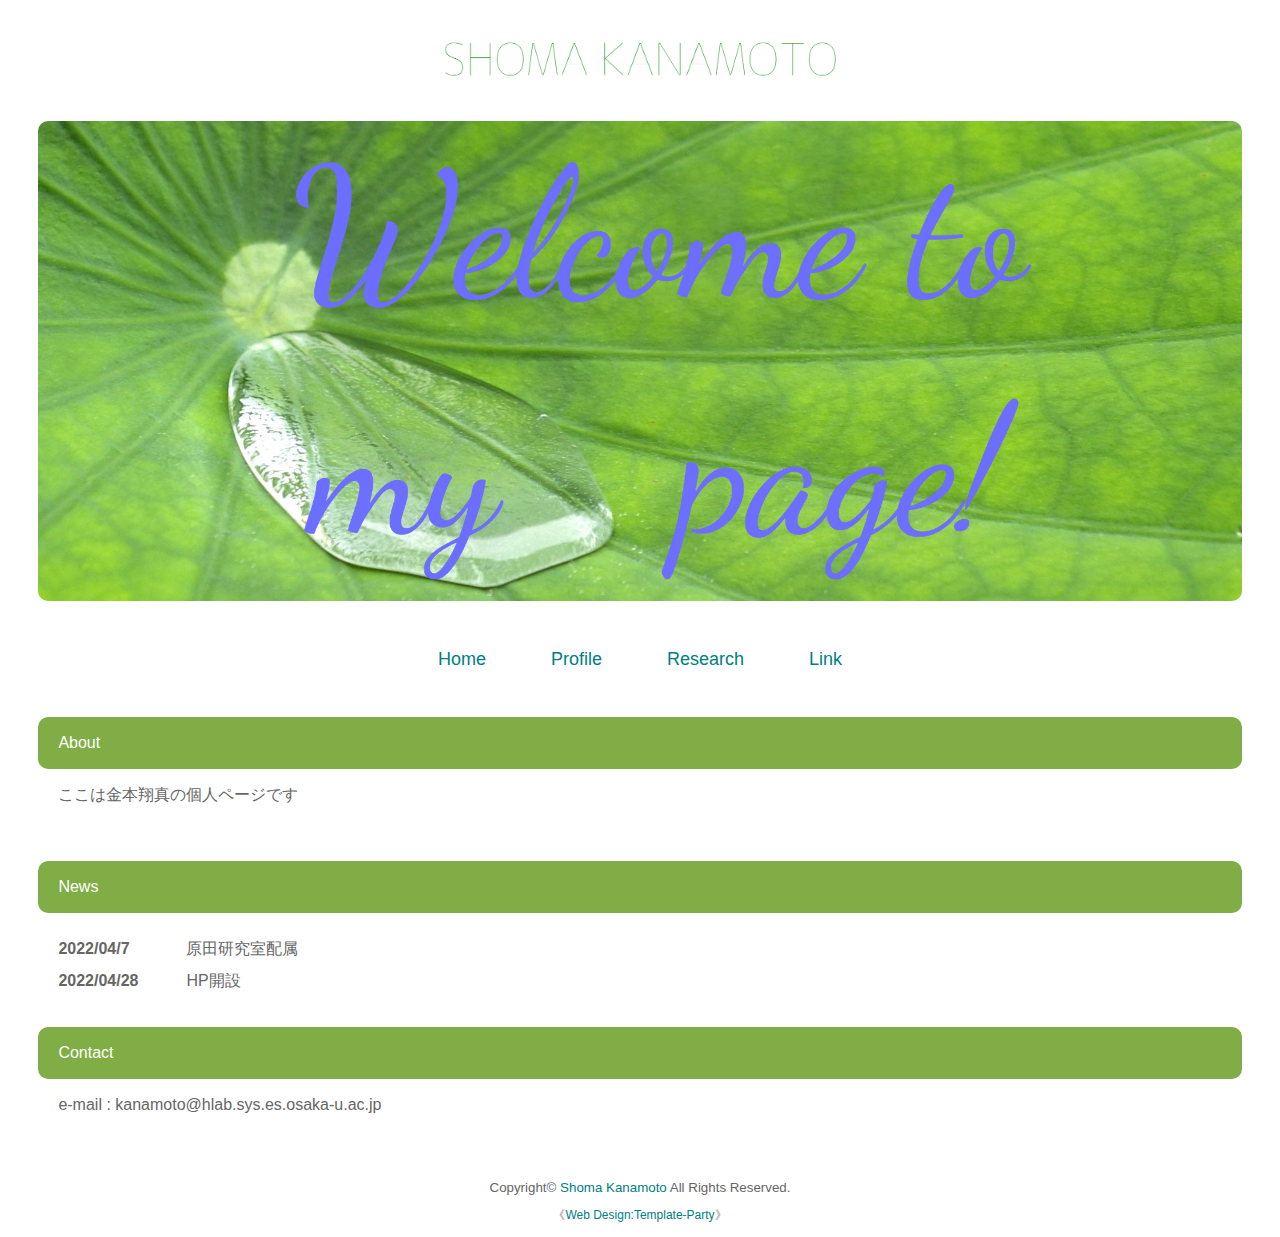
<file: index.html>
<!DOCTYPE html>
<html lang="ja">
<head>
<meta charset="UTF-8">
<meta http-equiv="X-UA-Compatible" content="IE=edge">
<title>Shoma Kanamoto</title>
<meta name="viewport" content="width=device-width, initial-scale=1">
<meta name="description" content="ここにサイト説明を入れます">
<meta name="keywords" content="キーワード１,キーワード２,キーワード３,キーワード４,キーワード５">
<link rel="stylesheet" href="css/style.css">
<!--[if lt IE 9]>
<script src="https://oss.maxcdn.com/html5shiv/3.7.2/html5shiv.min.js"></script>
<script src="https://oss.maxcdn.com/respond/1.4.2/respond.min.js"></script>
<![endif]-->
</head>

<body>

<div id="container">

<header>
<h1 id="logo"><a href="index.html"><img src="images/logo2.png" alt="Shoma Kanamoto"></a></h1>
<aside id="mainimg"><img src="images/mainimg2.jpg" alt=""></aside>
</header>

<nav id="menubar">
<ul>
<li><a href="index.html">Home</a></li>
<li><a href="about.html">Profile</a></li>
<li><a href="gallery.html">Research</a></li>
<li><a href="link.html">Link</a></li>
</ul>
</nav>

<div id="contents">

<section>

<h2>About</h2>
<p>ここは金本翔真の個人ページです</p>
</section>

<section id="new">
<h2>News</h2>
<dl>
<dt>2022/04/7</dt>
<dd>原田研究室配属</dd>
<dt>2022/04/28</dt>
<dd>HP開設</dd>
</dl>
</section>

<section>

<h2>Contact</h2>
<p>e-mail : kanamoto@hlab.sys.es.osaka-u.ac.jp</p>
</section>

</div>
<!--/contents-->

<footer>
<small>Copyright&copy; <a href="index.html">Shoma Kanamoto</a> All Rights Reserved.</small>
<span class="pr">《<a href="https://template-party.com/" target="_blank">Web Design:Template-Party</a>》</span>
</footer>

</div>
<!--/container-->

</body>
</html>
</file>
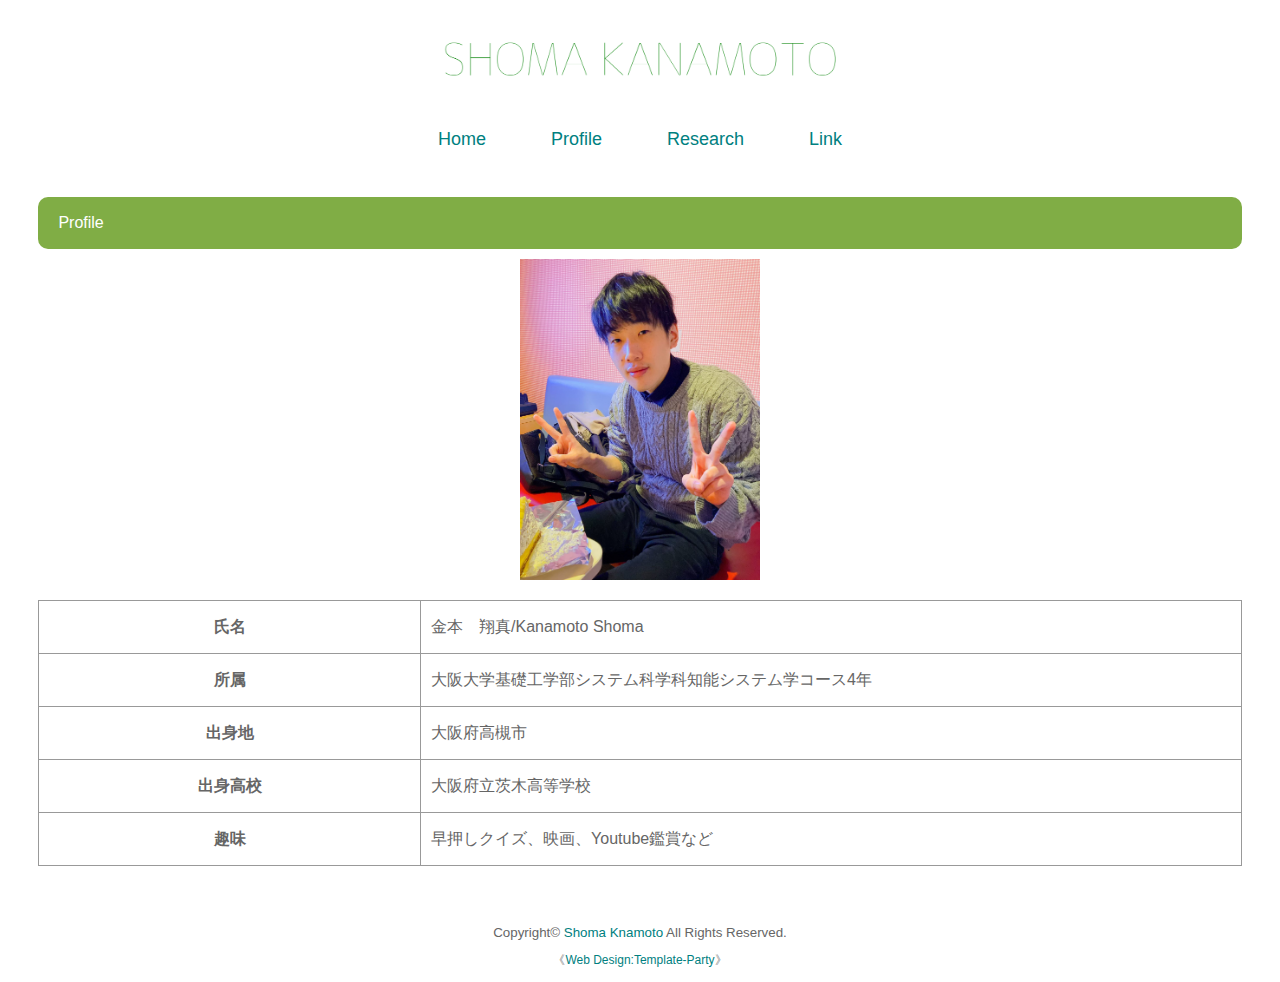
<file: about.html>
<!DOCTYPE html>
<html lang="ja">
<head>
<meta charset="UTF-8">
<meta http-equiv="X-UA-Compatible" content="IE=edge">
<title>Shoma Kanamoto</title>
<meta name="viewport" content="width=device-width, initial-scale=1">
<meta name="description" content="ここにサイト説明を入れます">
<meta name="keywords" content="キーワード１,キーワード２,キーワード３,キーワード４,キーワード５">
<link rel="stylesheet" href="css/style.css">
<!--[if lt IE 9]>
<script src="https://oss.maxcdn.com/html5shiv/3.7.2/html5shiv.min.js"></script>
<script src="https://oss.maxcdn.com/respond/1.4.2/respond.min.js"></script>
<![endif]-->
</head>

<body>

<div id="container">

<header>
<h1 id="logo"><a href="index.html"><img src="images/logo2.png" alt="Shoma Kanmoto"></a></h1>
</header>

<nav id="menubar">
<ul>
<li><a href="index.html">Home</a></li>
<li><a href="about.html">Profile</a></li>
<li><a href="gallery.html">Research</a></li>
<li><a href="link.html">Link</a></li>
</ul>
</nav>

<div id="contents">

<section>

<h2>Profile</h2>
<p class="wk">
<img src="images/shv.jpg" alt="Shoma Kanamoto">
</p>
<table class="ta1">
<tr>
<th>氏名</th>
<td>金本　翔真/Kanamoto Shoma</td>
</tr>
<tr>
<th>所属</th>
<td>大阪大学基礎工学部システム科学科知能システム学コース4年</td>
</tr>
<tr>
<th>出身地</th>
<td>大阪府高槻市</td>
</tr>
<tr>
<th>出身高校</th>
<td>大阪府立茨木高等学校</td>
</tr>
<tr>
<th>趣味</th>
<td>早押しクイズ、映画、Youtube鑑賞など</td>
</tr>
<!--
<tr>
<th>見出し</th>
<td>ここに説明など入れて下さい。サンプルテキスト。</td>
</tr>
-->
</table>

</section>
<!--
<section id="about">
<h2>当テンプレートについて</h2>

<h3>当テンプレートはhtml5+CSS3(レスポンシブWEBデザイン)です</h3>
<p>当テンプレートは、パソコン、スマホ、タブレットでhtml共通のレスポンシブWEBデザインになっております。<br>
古いブラウザ（※特にIE8以下）で閲覧した場合にCSSの一部が適用されない（角を丸くする設定など）のでご注意下さい。</p>

<h3>各デバイスごとのレイアウトチェックは</h3>
<p>最終的なチェックは実際のタブレットやスマホで行うのがおすすめですが、臨時チェックは最新のブラウザ(IEならIE10以降)で行う事もできます。ブラウザの幅を狭くしていくと、各端末サイズに合わせたレイアウトになります。</p>

<h3>各デバイス用のスタイル変更は</h3>
<p>cssフォルダのstyle.cssファイルで行って下さい。詳しい説明も入っています。<br>
前半はパソコン環境を含めた全端末の共通設定になります。中盤以降、各端末向けのスタイルが追加設定されています。<br>
media=&quot; (～)&quot;の「～」部分でcssを切り替えるディスプレイのサイズを設定しています。ここは必要に応じて変更も可能です。</p>

</section>

<section>

<h2>当テンプレートの使い方</h2>

<h3>初心者向けマニュアル公開中</h3>
<p>テンプレートの編集方法、画像加工、無料サーバーを使ってサイトを公開するなど動画をまじえてわかりやすく解説しています。<br>
<a href="https://template-party.com/tips/index_beginner.html" target="_blank">初心者向けマニュアルはこちら。</a></p>

<h3>titleタグ、copyright、metaタグ、他の設定</h3>
<p><strong class="color1">■titleタグの設定はとても重要です。念入りにワードを選んで適切に入力しましょう。</strong><br>
まず、htmlソースが見れる状態にして、上から６行目あたりにある、<br>
<span class="look">&lt;title&gt;初心者向けホームページテンプレート tp_beginner5&lt;/title&gt;</span><br>
を編集しましょう。<br>
あなたのホームページ名が「SAMPLE SITE」だとすれば、<br>
<span class="look">&lt;title&gt;SAMPLE SITE&lt;/title&gt;</span><br>
とすればＯＫです。</p>
<p><strong class="color1">■copyrightを変更しましょう。</strong><br>
続いてhtmlの下の方にある、<br>
<span class="look">Copyright&copy; SAMPLE SITE All Rights Reserved.</span><br>
の「SAMPLE SITE」部分もあなたのサイト名に変更します。</p>
<p><strong class="color1">■metaタグを変更しましょう。</strong><br>
htmlソースが見える状態にしてmetaタグを変更しましょう。</p>
<p>ソースの上の方に、<br>
<span class="look">content=&quot;ここにサイト説明を入れます&quot;</span><br>
という部分がありますので、テキストをサイトの説明文に入れ替えます。検索結果の文面に使われる場合もありますので、見た人が来訪したくなるような説明文を簡潔に書きましょう。</p>
<p>続いて、その下の行の<br>
<span class="look">content=&quot;キーワード１,キーワード２,～～～&quot;</span><br>
も設定します。ここはサイトに関係のあるキーワードを入れる箇所です。10個前後ぐらいあれば充分です。キーワード間はカンマ「,」で区切ります。</p>
<p><strong class="color1">■ロゴ画像のalt指定と、ロゴ画像本体も変更しましょう。</strong><br>
html側に<br>
<span class="look">&lt;img src=&quot;images/logo.png&quot; alt=&quot;SAMPLE SITE&quot;&gt;</span><br>
となっている箇所があるので、ここのalt指定(SAMPLE SITE)もあなたのサイト名に変更しましょう。</p>
<p>ロゴ画像本体については、baseフォルダに文字なしの土台画像「logo.png」が入っているので、画像ソフトなど使ってあなたのサイト名を入れて、imagesフォルダに上書きしましょう。<br>
このロゴ画像、HPで見るサイズよりかなり大きく感じると思いますが、高解像度の端末でピンボケさせない為に適当に大きくしてあります。</p>
<p>レイアウト上のロゴの大きさは、cssフォルダのstyle.cssの<br>
<spna class="color1">/*ヘッダー（ロゴが入った最上段のブロック）</spna><br>
のブロックで設定されている、<br>
<span class="color1">#logo img</span><br>
にあるwidthの値で変更可能です。css下の方に小さな端末用の設定がある場合もあるのでそちらも確認して下さい。</p>

<h3>その他、テンプレートのカラーやデザイン変更などは</h3>
<p>cssフォルダのstyle.cssで行って下さい。詳しい解説も書かれています。<br>
cssの解説は、「<span class="color1">/*</span>」と「<span class="color1">*/</span>」の間にコメントとして入れています。「<span class="color1">/*</span>」と「<span class="color1">*/</span>」はcss用のコメントタグであり、飾りではないので削除をしないで下さい。もし解説を削除したい場合は、「<span class="color1">/*</span>」と「<span class="color1">*/</span>」含めて丸ごと削除して下さい。</p>

<h3>うまく編集できない場合は</h3>
<p><a href="https://template-party.com/bbs/">サポート掲示板</a>からご質問下さい。対応可能な範囲内でサポートしております。</p>

</section>
-->
</div>
<!--/contents-->

<footer>
<small>Copyright&copy; <a href="index.html">Shoma Knamoto</a> All Rights Reserved.</small>
<span class="pr">《<a href="https://template-party.com/" target="_blank">Web Design:Template-Party</a>》</span>
</footer>

</div>
<!--/container-->

</body>
</html>
</file>
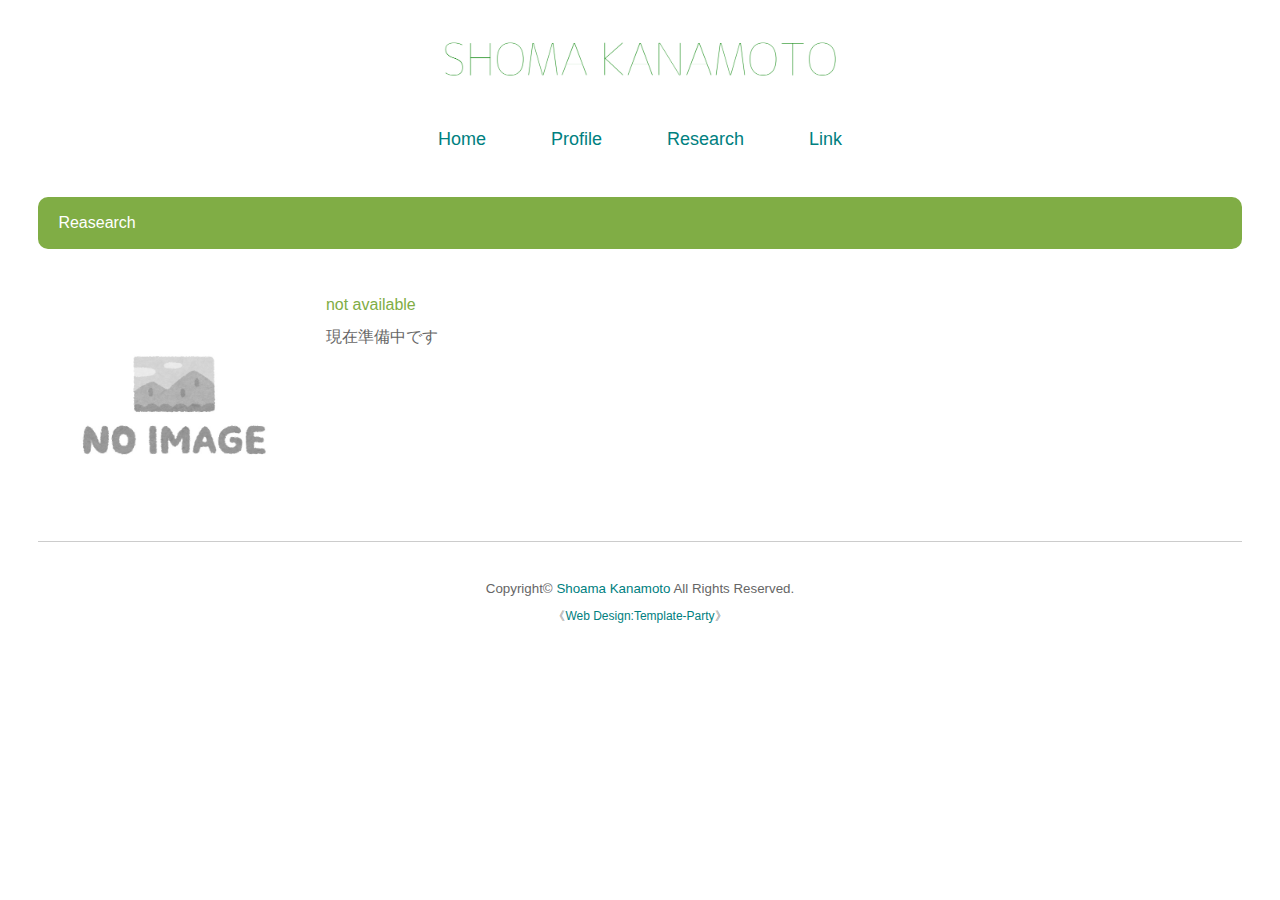
<file: gallery.html>
<!DOCTYPE html>
<html lang="ja">
<head>
<meta charset="UTF-8">
<meta http-equiv="X-UA-Compatible" content="IE=edge">
<title>Shoma Kanamoto</title>
<meta name="viewport" content="width=device-width, initial-scale=1">
<meta name="description" content="ここにサイト説明を入れます">
<meta name="keywords" content="キーワード１,キーワード２,キーワード３,キーワード４,キーワード５">
<link rel="stylesheet" href="css/style.css">
<!--[if lt IE 9]>
<script src="https://oss.maxcdn.com/html5shiv/3.7.2/html5shiv.min.js"></script>
<script src="https://oss.maxcdn.com/respond/1.4.2/respond.min.js"></script>
<![endif]-->
</head>

<body>

<div id="container">

<header>
<h1 id="logo"><a href="index.html"><img src="images/logo2.png" alt="Shoma Kanamoto"></a></h1>
</header>

<nav id="menubar">
<ul>
<li><a href="index.html">Home</a></li>
<li><a href="about.html">Profile</a></li>
<li><a href="gallery.html">Research</a></li>
<li><a href="link.html">Link</a></li>
</ul>
</nav>

<div id="contents">

<section>

<h2>Reasearch</h2>

<div class="list">
<img src="images/no_image_square.jpg">
<h4>not available</h4>
<p>現在準備中です</p>
</div>

<!--
<div class="list">
<img src="images/sample2.jpg">
<h4>ここの見出しの色は、cssフォルダのstyle.cssの「.list h4」で設定されているcolorのコードで変更できます。</h4>
<p>左の画像の幅もstyle.cssの「.list img」のwidthの数字で変更できます。</p>
</div>

<div class="list">
<img src="images/sample3.jpg">
<h4>見出しを入れます。</h4>
<p>説明を入れます。</p>
</div>

<div class="list">
<img src="images/sample4.jpg">
<h4>見出しを入れます。</h4>
<p>説明を入れます。</p>
</div>

<div class="list">
<img src="images/sample5.jpg">
<h4>見出しを入れます。</h4>
<p>説明を入れます。</p>
</div>
-->
</section>

</div>
<!--/contents-->

<footer>
<small>Copyright&copy; <a href="index.html">Shoama Kanamoto</a> All Rights Reserved.</small>
<span class="pr">《<a href="https://template-party.com/" target="_blank">Web Design:Template-Party</a>》</span>
</footer>

</div>
<!--/container-->

</body>
</html>
</file>
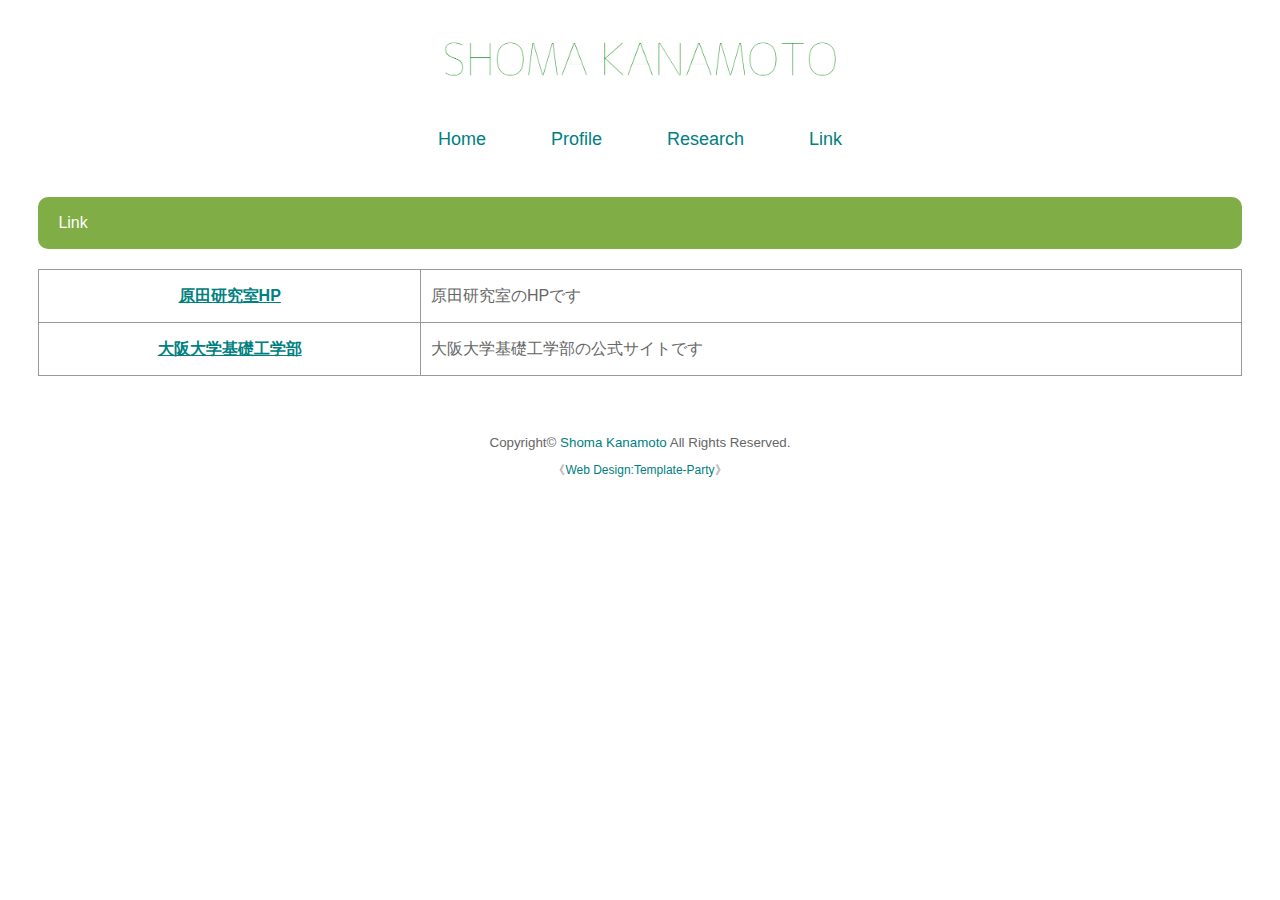
<file: link.html>
<!DOCTYPE html>
<html lang="ja">
<head>
<meta charset="UTF-8">
<meta http-equiv="X-UA-Compatible" content="IE=edge">
<title>Shoma Kanamoto</title>
<meta name="viewport" content="width=device-width, initial-scale=1">
<meta name="description" content="ここにサイト説明を入れます">
<meta name="keywords" content="キーワード１,キーワード２,キーワード３,キーワード４,キーワード５">
<link rel="stylesheet" href="css/style.css">
<!--[if lt IE 9]>
<script src="https://oss.maxcdn.com/html5shiv/3.7.2/html5shiv.min.js"></script>
<script src="https://oss.maxcdn.com/respond/1.4.2/respond.min.js"></script>
<![endif]-->
</head>

<body>

<div id="container">

<header>
<h1 id="logo"><a href="index.html"><img src="images/logo2.png" alt="Shoma Kanamoto"></a></h1>
</header>

<nav id="menubar">
<ul>
<li><a href="index.html">Home</a></li>
<li><a href="about.html">Profile</a></li>
<li><a href="gallery.html">Research</a></li>
<li><a href="link.html">Link</a></li>
</ul>
</nav>

<div id="contents">

<section>

<h2>Link</h2>

<table class="ta1">
<!---
<caption>見出しが必要であればここを使います</caption>
-->
<tr>
<th><a href="https://www.roboticmanipulation.org/">原田研究室HP</a></th>
<td>原田研究室のHPです</td>
</tr>
<tr>
<th><a href="https://www.es.osaka-u.ac.jp/ja/">大阪大学基礎工学部</a></th>
<td>大阪大学基礎工学部の公式サイトです</td>
</tr>
<!--
<tr>
<th><a href="#">サイト名</a></th>
<td>ここに説明など入れて下さい。サンプルテキスト。</td>
</tr>
<tr>
<th><a href="#">サイト名</a></th>
<td>ここに説明など入れて下さい。サンプルテキスト。</td>
</tr>
<tr>
<th><a href="#">サイト名</a></th>
<td>ここに説明など入れて下さい。サンプルテキスト。</td>
</tr>
<tr>
<th><a href="#">サイト名</a></th>
<td>ここに説明など入れて下さい。サンプルテキスト。</td>
</tr>
<tr>
<th><a href="#">サイト名</a></th>
<td>ここに説明など入れて下さい。サンプルテキスト。</td>
</tr>
<tr>
<th><a href="#">サイト名</a></th>
<td>ここに説明など入れて下さい。サンプルテキスト。</td>
</tr>
-->
</table>

</section>

</div>
<!--/contents-->

<footer>
<small>Copyright&copy; <a href="index.html">Shoma Kanamoto</a> All Rights Reserved.</small>
<span class="pr">《<a href="https://template-party.com/" target="_blank">Web Design:Template-Party</a>》</span>
</footer>

</div>
<!--/container-->

</body>
</html>
</file>
<file: css/style.css>
@charset "utf-8";


/*PC・タブレット・スマホ(全端末)共通設定
------------------------------------------------------------------------------------------------------------------------------------------------------*/

/*全体の設定
---------------------------------------------------------------------------*/
body {
	margin: 0px;
	padding: 0px;
	-webkit-text-size-adjust: none;
	color: #666;	/*全体の文字色*/
	font-family: "ヒラギノ角ゴ Pro W3", "Hiragino Kaku Gothic Pro", "メイリオ", Meiryo, Osaka, "ＭＳ Ｐゴシック", "MS PGothic", sans-serif;	/*フォント種類*/
	font-size: 16px;	/*文字サイズ*/
	line-height: 2;		/*行間*/
	background: #fff;	/*背景色*/
}
h1,h2,h3,h4,h5,p,ul,ol,li,dl,dt,dd,form,figure,form,select,input,textarea {margin: 0px;padding: 0px;font-size: 100%;font-weight: normal;}
ul {list-style-type: none;}
ol {padding-left: 40px;padding-bottom: 15px;}
img {border: none;max-width: 100%;height: auto;vertical-align: middle;}
table {border-collapse:collapse;font-size: 100%;border-spacing: 0;}
iframe {width: 100%;}

/*リンク（全般）設定
---------------------------------------------------------------------------*/
a {
	color: #008080;	/*リンクテキストの色*/
	transition: 0.3s;	/*マウスオン時の移り変わるまでの時間設定。0.3秒。*/
}
a:hover {
	color: #80ad45;	/*マウスオン時の文字色*/
}

/*コンテナー（ホームページを囲む一番外側のブロック）
---------------------------------------------------------------------------*/
#container {
	max-width: 1400px;	/*ブロックの最大幅*/
	margin: 0 auto;
	padding: 0 3%;
}

/*ヘッダー（ロゴが入った最上段のブロック）
---------------------------------------------------------------------------*/
/*headerブロック*/
header {
	text-align: center;	/*内容を中央よせ*/
}
/*ロゴ画像設定*/
#logo img {
	width: 400px;	/*画像幅*/
	margin: 40px auto 40px;	/*ロゴの上と下に40pxスペースを空ける設定*/
}

/*トップページのメイン画像
---------------------------------------------------------------------------*/
/*画像ブロック*/
#mainimg img {
	border-radius: 10px;	/*角を丸くする指定。この１行を削除すれば角丸がなくなります。*/
	margin-bottom: 40px;	/*下に空けるスペース*/
}

/*メニュー
---------------------------------------------------------------------------*/
/*メニュー全体を囲むブロック*/
#menubar {
	text-align: center;		/*文字をセンタリング*/
	font-size: 18px;		/*文字サイズ*/
	margin-bottom: 40px;	/*下に空けるスペース*/
}
/*メニュー１個あたりの設定*/
#menubar li {
	display: inline;	/*横並びにする設定*/
}
#menubar li a {
	text-decoration: none;
	padding: 15px 30px;	/*各メニュー内の余白。上下に15px、左右に30pxあけるという意味。*/
}
/*マウスオン時の設定*/
#menubar li a:hover {
	color: #80ad45;	/*文字色*/
	border-bottom: 4px solid #80ad45;	/*下線の幅、線種、色*/
}

/*コンテンツ（見出しバーや文字などが入っているブロック）
---------------------------------------------------------------------------*/
/*コンテンツのh2タグの設定*/
#contents h2 {
	clear: both;
	margin-bottom: 20px;
	color: #fff;		/*文字色*/
	padding: 10px 20px;	/*上下、左右への余白*/
	background: #80ad45;	/*背景色*/
	border-radius: 10px;	/*角を丸くする指定。この１行を削除すれば角丸がなくなります。*/
}
/*コンテンツのh3タグの設定*/
#contents h3 {
	clear: both;
	margin-bottom: 20px;
	padding: 8px 20px;	/*上下、左右への余白*/
	background: #fff;	/*背景色*/
	border: 1px solid #ccc;	/*枠線の幅、線種、色*/
	border-radius: 10px;	/*角を丸くする指定。この１行を削除すれば角丸がなくなります。*/
}
/*コンテンツのp(段落)タグ設定*/
#contents p {
	padding: 0px 20px 20px;	/*上、左右、下への余白*/
}
/*他。微調整。*/
#contents p + p {
	margin-top: -5px;
}
#contents h2 + p,
#contents h3 + p {
	margin-top: -10px;
}
#contents section + section {
	margin-top: 30px;
}

/*Galleryページ
---------------------------------------------------------------------------*/
/*各ブロックごとの設定*/
.list {
	overflow: hidden;
	border-bottom: 1px solid #ccc;	/*下線の幅、線種、色*/
	padding: 20px;	/*ボックス内の余白*/
}
/*h4見出しの設定*/
.list h4 {
	color: #80ad45;	/*文字色*/
}
/*画像の設定*/
.list img {
	width: 20%;			/*画像幅*/
	float: left;		/*画像を左に回り込み*/
	margin-right: 3%	/*画像の右側に空けるスペース*/
}
/*段落タグ*/
.list p {
	padding: 0 !important;
}

/*フッター(ページ最下部のcopyrightのパーツ)設定
---------------------------------------------------------------------------*/
footer {
	clear: both;
	text-align: center;	/*文字をセンタリング*/
	padding: 30px 0px 10px;	/*上、左右、下へのボックス内の余白*/
}
footer a {
	text-decoration: none;
	border: none;
}
footer .pr {
	display: block;
}

/*トップページ内「更新情報・お知らせ」ブロック
---------------------------------------------------------------------------*/
/*ブロック全体の設定*/
#new dl {
	padding: 0px 20px;	/*上下、左右へのブロック内の余白*/
	margin-bottom: 20px;	/*ブロックの下(外側)に空ける余白*/
}
/*日付設定*/
#new dt {
	font-weight: bold;	/*太字にする設定。標準がいいならこの行削除。*/
	float: left;
	width: 8em;
}
/*記事設定*/
#new dd {
	padding-left: 8em;
}

/*テーブル
---------------------------------------------------------------------------*/
/*テーブル１行目に入った見出し部分（※caption）*/
.ta1 caption {
	border: 1px solid #999;	/*テーブルの枠線の幅、線種、色*/
	border-bottom: none;	/*下線だけ消す*/
	text-align: left;		/*文字を左寄せ*/
	background: #eee;		/*背景色*/
	font-weight: bold;		/*太字に*/
	padding: 10px;			/*ボックス内の余白*/
}
/*テーブル１行目に入った見出し部分（※tamidashi）*/
.ta1 th.tamidashi {
	width: auto;
	text-align: left;	/*左よせ*/
	background: #eee;	/*背景色*/
}
/*ta1テーブルブロック設定*/
.ta1 {
	table-layout: fixed;
	width: 100%;
	margin: 0 auto 20px;
}
.ta1, .ta1 td, .ta1 th {
	word-break: break-all;
	border: 1px solid #999;	/*テーブルの枠線の幅、線種、色*/
	padding: 10px;			/*テーブル内の余白*/
}
/*テーブルの左側ボックス*/
.ta1 th {
	text-align: center;	/*センタリング*/
	width: 30%;			/*幅*/
}

/*トップページのNEWアイコン
---------------------------------------------------------------------------*/
.newicon {
	background: #F00;	/*背景色*/
	color: #FFF;		/*文字色*/
	font-size: 70%;
	line-height: 1.5;
	padding: 2px 5px;
	border-radius: 2px;
	margin: 0px 5px;
	vertical-align: text-top;
}

/*その他
---------------------------------------------------------------------------*/
.look {background: #e5e5e5;padding: 5px 10px;border-radius: 4px;}
.mb15,.mb1em {margin-bottom: 15px;}
.color1 {color: #80ad45;}
.pr {font-size: 12px;}
.wl {width: 96%;}
.ws {width: 50%;}
.wk {width: 20%; margin: 0 auto;}
.c {text-align: center;}
.r {text-align: right;}
.l {text-align: left;}


/*画面幅580px以下の設定
------------------------------------------------------------------------------------------------------------------------------------------------------*/
@media screen and (max-width:580px){

/*全体の設定
---------------------------------------------------------------------------*/
body {
	font-size: 12px;	/*文字サイズ*/
	line-height: 1.5;	/*行間*/
}

/*メニュー
---------------------------------------------------------------------------*/
/*メニュー１個あたりの設定*/
#menubar li {
	display: block;	/*縦並びにする設定*/
	margin-bottom: 10px;
}
#menubar li a {
	text-decoration: none;
	padding: 8px 30px;	/*各メニュー内の余白。*/
}

/*Galleryページ
---------------------------------------------------------------------------*/
/*各ブロックごとの設定*/
.list {
	padding: 10px;	/*ボックス内の余白*/
}

/*その他
---------------------------------------------------------------------------*/
.ws,.wl {width: 94%;}

}
</file>
